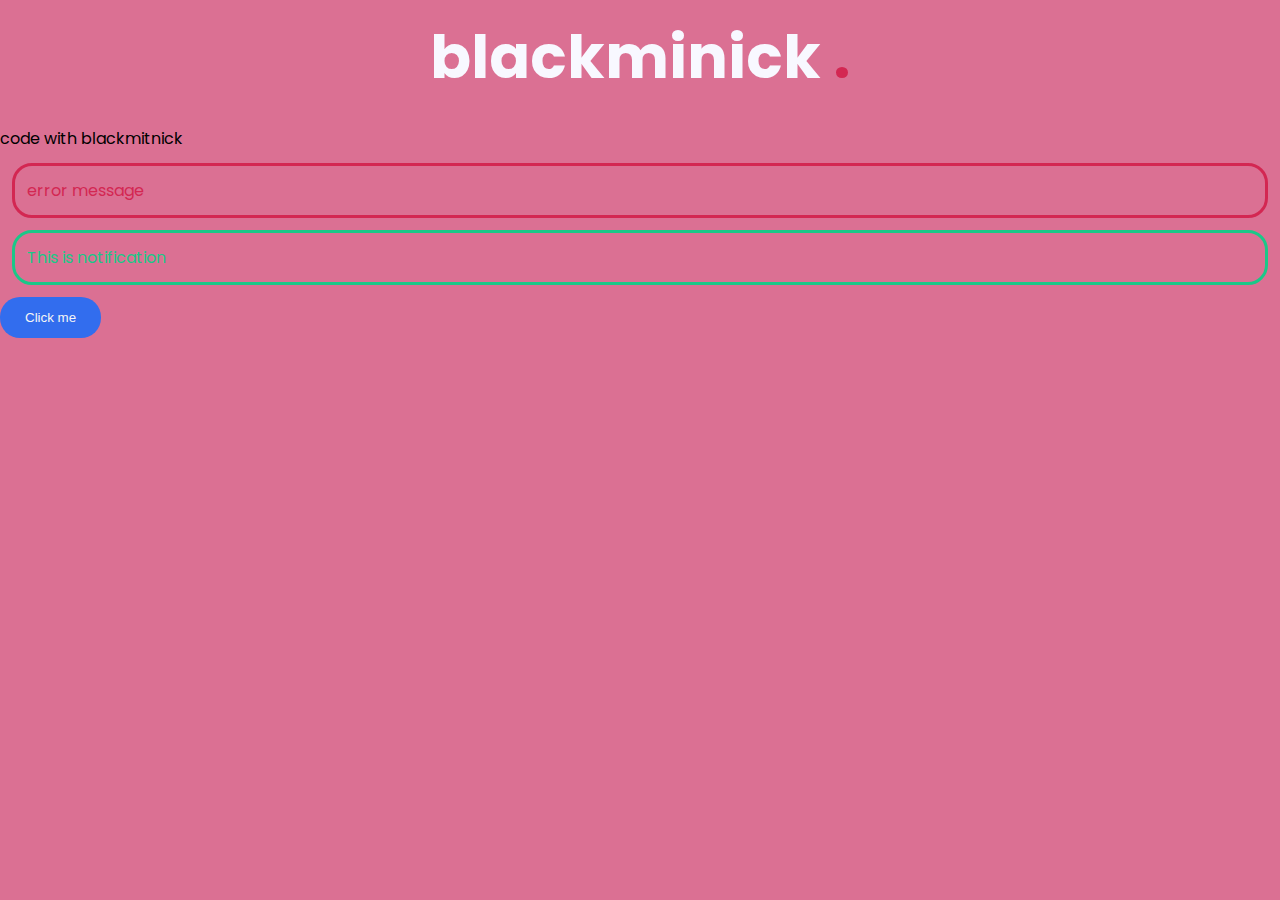
<file: index.html>
<!DOCTYPE html>
<html lang="en">
<head>
    <meta charset="UTF-8">
    <meta http-equiv="X-UA-Compatible" content="IE=edge">
    <meta name="viewport" content="width=device-width, initial-scale=1.0">
    <title>oKnow</title>
    <link rel="stylesheet" href="./index.css">
</head>
<body>
    <h1 id="heading">blackminick <span>.</span></h1>
    <a href="#">code with blackmitnick</a>
    <p class="error">error message</p>
    <p class="notification">This is notification</p>
    <button>Click me</button>
    
</body>
</html>
</file>
<file: index.css>
@import url("https://fonts.googleapis.com/css2?family=Poppins:wght@100;200;300;400;500;600;700;800;900&display=swap");
/*
reset styles
*/
* {
  color: inherit;
  margin: 0;
}

/**
* base styles
*
**/
/**
* theme colors
* color
*  background color
**/
/**
* spacing
*
**/
/**
* margin
*
**/
body {
  font-family: 'Poppins', sans-serif;
  background-color: palevioletred;
}

ul {
  padding: 0;
  list-style: none;
}

a {
  text-decoration: none;
}

hr {
  border: 0;
  border-top: 1px solid #efefef;
}

img {
  max-width: 100%;
}

h1 {
  padding: 0.75rem;
  margin-bottom: 0.75rem;
  color: ghostwhite;
}

button {
  background-color: #326dee;
  border: 0;
  color: whitesmoke;
  padding: 13px 25px;
  border-radius: 20px;
  cursor: pointer;
}

.error {
  padding: 0.75rem;
  border-radius: 20px;
  color: #d32752;
  border-color: #d32752;
  border-style: solid;
  margin: 0.75rem;
}

.notification {
  margin: 0.75rem;
  padding: 0.75rem;
  color: #1ac888;
  border-color: #1ac888;
  border-style: solid;
  border-radius: 20px;
}

h1 a {
  color: ghostwhite;
}

#heading {
  text-align: center;
  font-size: 60px;
}

#heading span {
  color: #d32752;
}

.error:hover, .notification:hover, button:hover {
  background-color: white;
}
/*# sourceMappingURL=index.css.map */
</file>
